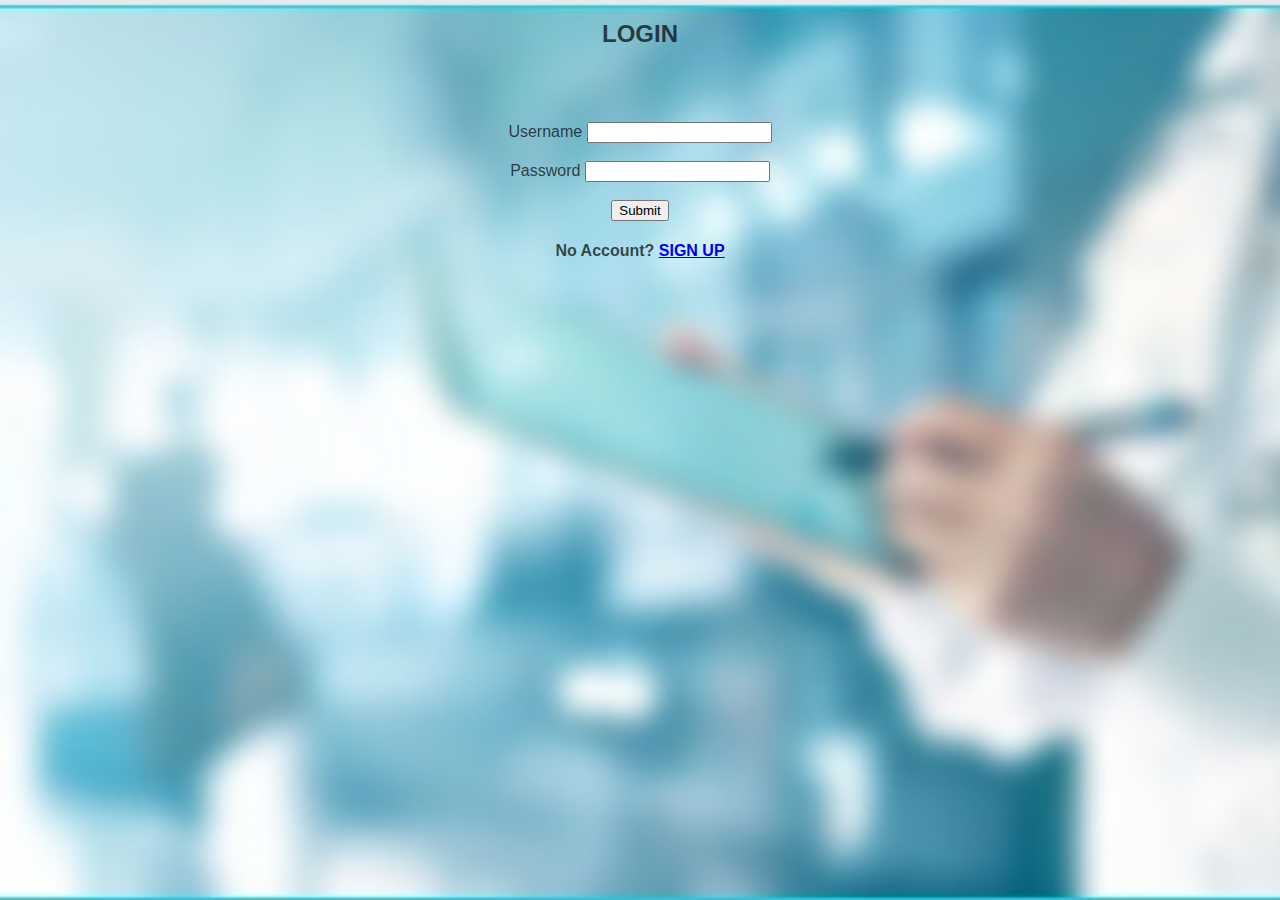
<file: admin.html>
<!DOCTYPE html>
<html lang="en">
  <head>
    <link rel="stylesheet" href="style.css" />
    <meta charset="UTF-8" />
    <meta http-equiv="X-UA-Compatible" content="IE=edge" />
    <meta name="viewport" content="width=device-width, initial-scale=1.0" />
    <title>Admin Login</title>
  </head>

  <body>
<h2 align="center">LOGIN</h2>
<br><br><br>
<form align="center" action="https://images.pexels.com/photos/1190298/pexels-photo-1190298.jpeg?auto=compress&cs=tinysrgb&dpr=1&w=500">
  <label  for="uname">Username </label>
  <input type="text" id="fname" name="fname" value=""><br><br>
  <label for="lname">Password</label>
  <input type="text" id="lname" name="lname" value=""><br><br>
  <input type="submit" value="Submit">
</form> 
<h4 align="center">No Account? <a href="signup.html">SIGN UP</a> </h4>
  </body>
</html>
</file>
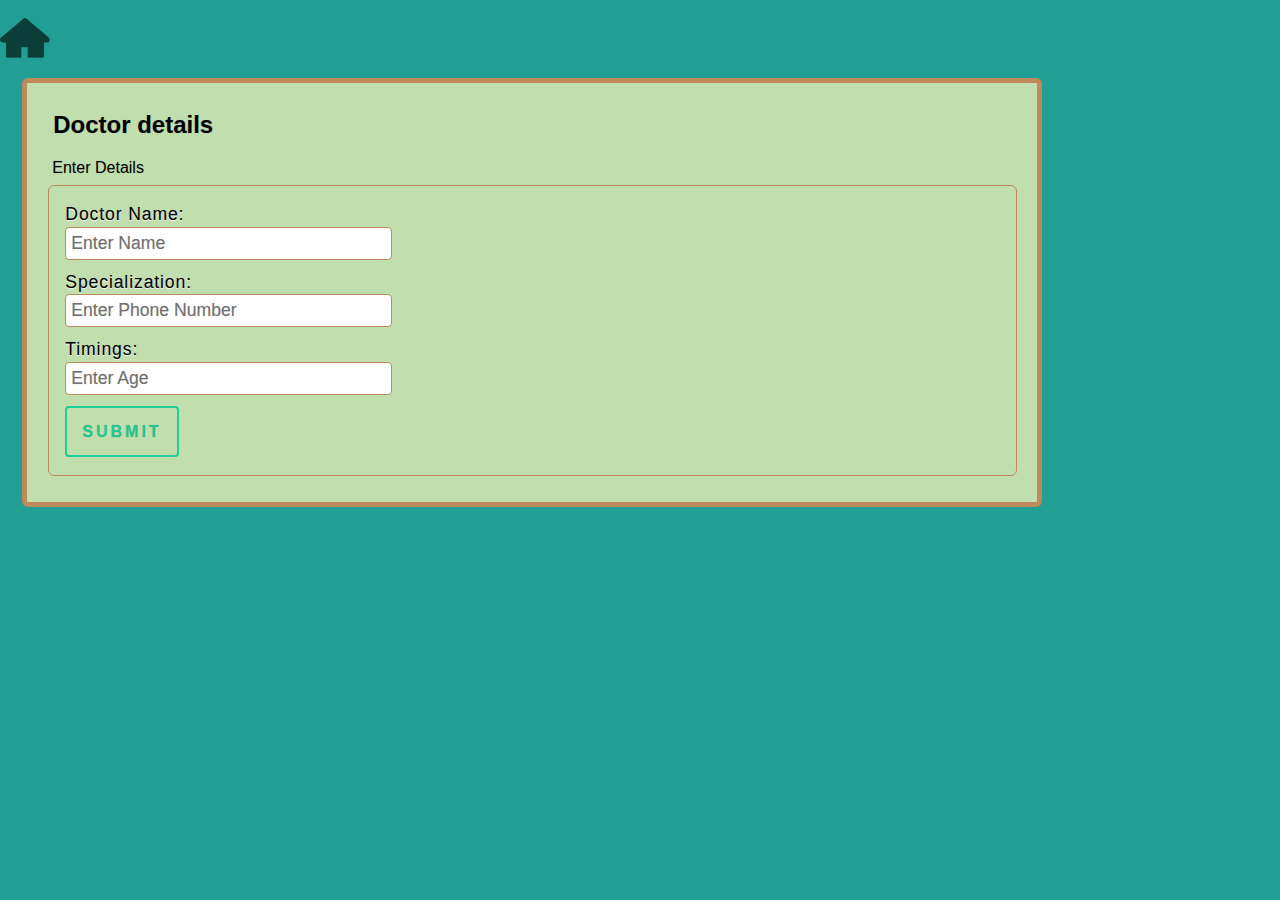
<file: doc.html>
<!DOCTYPE html>
<html lang="en">
<head>
    <meta charset="UTF-8">
    <meta http-equiv="X-UA-Compatible" content="IE=edge">
    <meta name="viewport" content="width=device-width, initial-scale=1.0">
    <title>Doctor details</title>
    <link rel="stylesheet" href="stylez.css">
</head>
<body><br>
  <a href="index.html">
    <input type="image" src="home.png"  height="40" width="50" onclick="index.html" />
</a>
    <section class="form-content">
  <article class="form-panel">
<div class="form-content">
  <h2>Doctor details</h2>
  <p>Enter Details</p>
  <div class="form-fieldset">
  
<div>
    <label>Doctor Name:</label>
    <input type="text" class="input-text" placeholder="Enter Name"/>
  </div>
  <div>
    <label>Specialization:</label>
    <input type="text" class="input-text" placeholder="Enter Phone Number" />
  </div>
  <div>
    <label>Timings:</label>
    <input type="text" class="input-text" placeholder="Enter Age" />
  </div>
  <br>
    <div>
    <a href="#" class='btn' align="center">Submit</a>
    </div> <br>
    </article>
  </section>
</file>
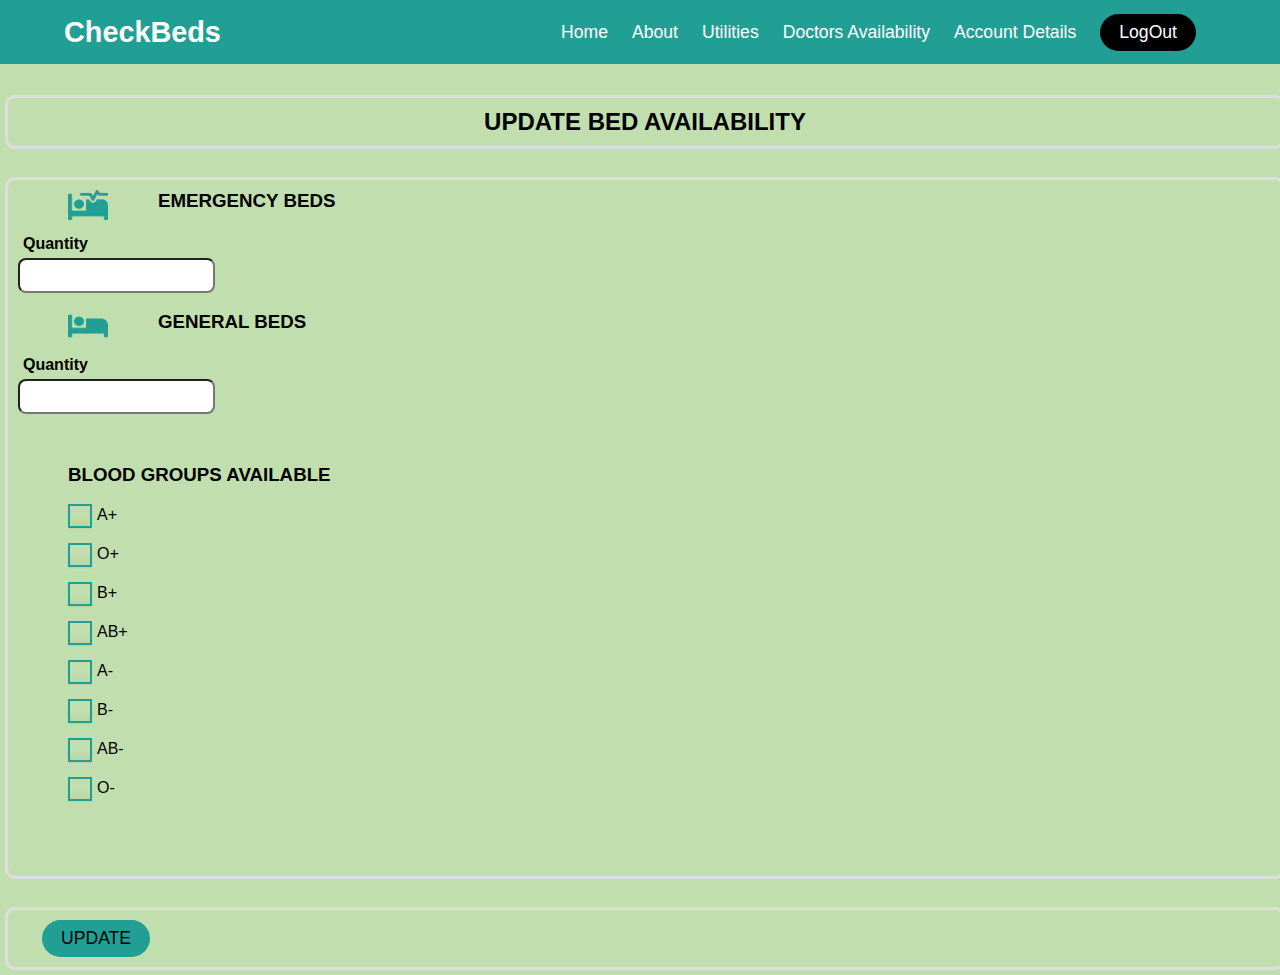
<file: login.html>
<!DOCTYPE html>
<html>
  <head>
    <script src="script.js"></script>
    <meta charset="utf-8" />
    <meta http-equiv="X-UA-Compatible" content="IE=edge" />
    <title>Update Beds</title>
    <meta name="viewport" content="width=device-width, initial-scale=1" />
    <link
      href="https://fonts.googleapis.com/icon?family=Material+Icons"
      rel="stylesheet"
    />
    <link rel="stylesheet" href="styles.css">
    <style>
      
    </style>
  </head>
  
  <body style="background-color : #C1DEAE">
  <body>
    <nav class="navbar">
      <div class="navbar-container container">
        <input type="checkbox" name="" id="" />
        <div class="hamburger-lines">
          <span class="line line1"></span>
          <span class="line line2"></span>
          <span class="line line3"></span>
        </div>
        <ul class="menu-items">
          <li><a href="index.html">Home</a></li>
          <li><a href="#">About</a></li>
          <li><a href="#">Utilities</a></li>
		  <li><a href="doc.html">Doctors Availability</a></li>
		  <li><a href="#">Account Details</a></li>
          <button><a href="index.html">LogOut</a></button>
        </ul>
        <h1 class="logo">CheckBeds</h1>
      </div>
    </nav><br><br><br><br><br>

    <div class="border">
      <h2 align="center">UPDATE BED AVAILABILITY</h2>
    </div><br>
    <div class="border">
      <img src="imgbedemergency.png" alt="bed" width="40" height="30" style="vertical-align:middle;margin:0px 50px">
      <h3>EMERGENCY BEDS</h3><br>
      <h4>Quantity</h4>
      <input type="number" class="e-quan" /><br><br>
      <img src="imgbed.png" alt="bed" width="40" height="30" style="vertical-align:middle;margin:0px 50px">
      <h3>GENERAL BEDS</h3><br>
      <h4>Quantity</h4>
      <input type="number" class="g-quan" />


<div class="new">
  <form>
    <div class="form-group">
	<h3>BLOOD GROUPS AVAILABLE</h3><br>
      <input type="checkbox" id="A+">
      <label for="A+">A+</label>
    </div>
    <div class="form-group">
      <input type="checkbox" id="O+">
      <label for="O+">O+</label>
    </div>
    <div class="form-group">
      <input type="checkbox" id="B+">
      <label for="B+">B+</label>
    </div>
	<div class="form-group">
      <input type="checkbox" id="AB+">
      <label for="AB+">AB+</label>
    </div>
    <div class="form-group">
      <input type="checkbox" id="A-">
      <label for="A-">A-</label>
    </div>
    <div class="form-group">
      <input type="checkbox" id="B-">
      <label for="B-">B-</label>
    </div>
	<div class="form-group">
      <input type="checkbox" id="AB-">
      <label for="AB-">AB-</label>
    </div>
    <div class="form-group">
      <input type="checkbox" id="O-">
      <label for="O-">O-</label>
    </div>
  </form>
</div>

    </div><br>
    
      <div class="border">
        <button type="submit" style="background-color: #219f94" style"color:"white">UPDATE</button>
      </div>
    </div>
    
  </body>
</html>
</file>
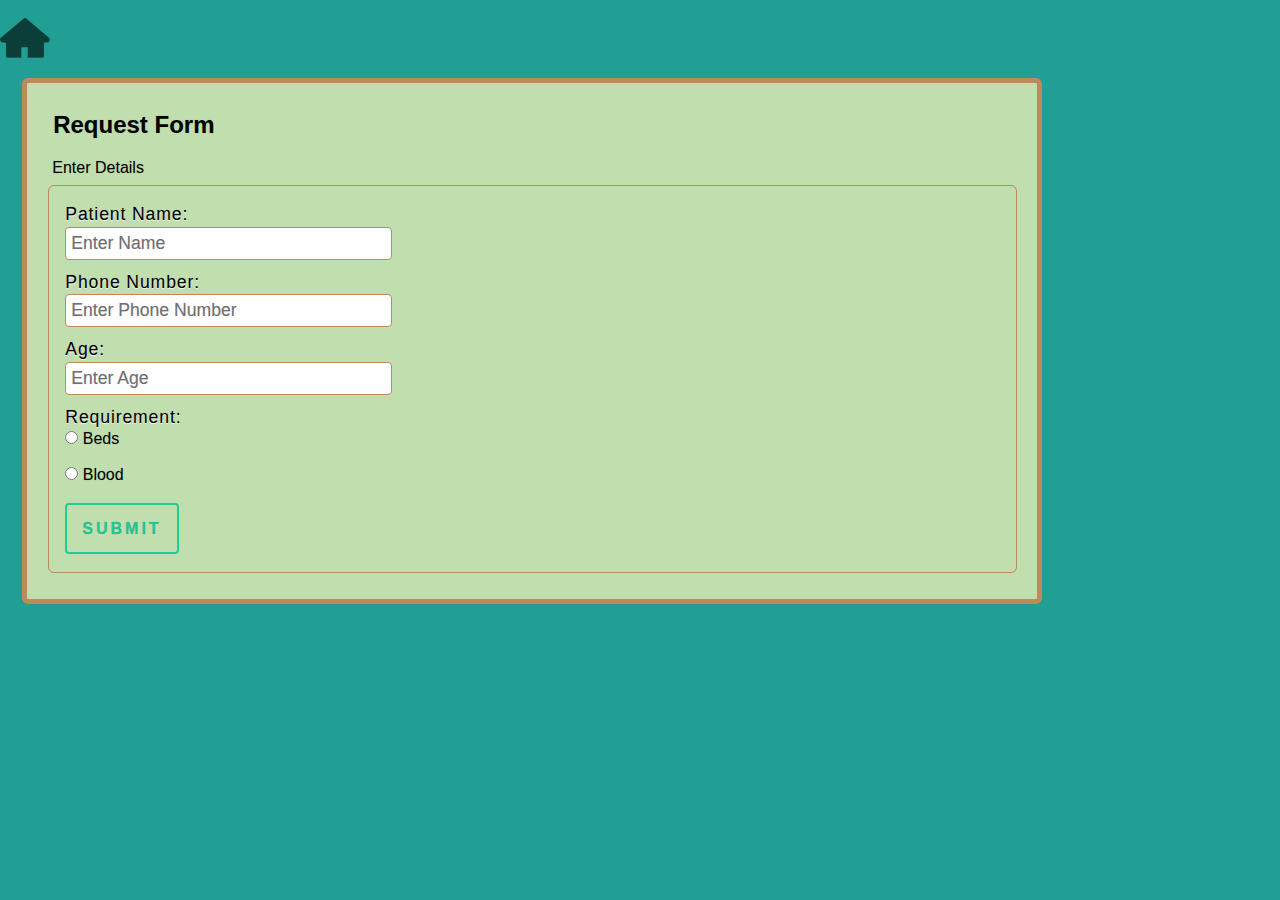
<file: request.html>
<!DOCTYPE html>
<html lang="en">
  <head>
    <meta charset="UTF-8" />
    <meta http-equiv="X-UA-Compatible" content="IE=edge" />
    <meta name="viewport" content="width=device-width, initial-scale=1.0" />
    <title>Request Form</title>
    <link rel="stylesheet" href="stylez.css" />
  </head>
  
  
  <body>
    <br>
    <a href="index.html">
<input type="image" src="home.png"  height="40" width="50" onclick="index.html"/>
 </a>
    <section class="form-content">
      <article class="form-panel">
        <div class="form-content">
          <h2>Request Form</h2>
          <p>Enter Details</p>
          <div class="form-fieldset">
            <div>
              <label>Patient Name:</label>
              <input type="text" class="input-text" placeholder="Enter Name" />
            </div>
            <div>
              <label>Phone Number:</label>
              <input
                type="text"
                class="input-text"
                placeholder="Enter Phone Number"
              />
            </div>
            <div>
              <label>Age:</label>
              <input type="text" class="input-text" placeholder="Enter Age" />
            </div>
            <div class="Requirement">
              <label>Requirement:</label>
                  <input type="radio" name="group1" value="beds" onchange="changed()" class="beds" />
                Beds
                <div class='bedOptions'></div>
                <br />
                  <input type="radio" name="group1" value="blood" onchange="changed()" class="blood" />
                Blood
                <div class="bloodOptions"></div>
                <br />
              </ul><br> <a href="index.html" class='btn' align="center">Submit</a><br>
            </div><br>
          </div>
        </div>
           

      </article>
    </section>
    <script>
      var bedOpt = document.querySelector(".bedOptions");
      var bloodOpt = document.querySelector(".bloodOptions")
      // console.log(requ);
      var radioBeds = document.querySelector(".Requirement .beds");
      var radioBlood = document.querySelector(".Requirement .blood");
      var bothRadioButtons = document.querySelectorAll(".radio1");
      // console.log(radioBlood.checked);
      var changed = ()=>{
      var htmlBlood = `<div id="area-2" class="area">
                <input type="radio" name="group1" />A+<br />
                <input type="radio" name="group1" />O+<br />
                <input type="radio" name="group1" />B+<br />
                <input type="radio" name="group1" /> AB+<br />
                <input type="radio" name="group1" />A-<br />
                <input type="radio" name="group1" /> B-<br />
                <input type="radio" name="group1" />AB-<br />
                <input type="radio" name="group1" /> O-<br />
              </div>`;

      var htmlBeds = `<div id="area-1" class="area">
              <input type="radio" name="group1" value="1" />Emergency Beds<br />
              
              <input type="radio" name="group1" value="2" /> General Beds<br />
            </div>`;

      console.log(radioBeds.checked, radioBlood.checked);
      if(radioBeds.checked){
        if(!!document.querySelector('#area-2'))
          document.querySelector('#area-2').remove();
        bedOpt.innerHTML = htmlBeds;
      }
      else if(radioBlood.checked){
        if(!!document.querySelector('#area-1'))
          document.querySelector('#area-1').remove();
        bloodOpt.innerHTML = htmlBlood;
      }

      //TRIAL AND ERRORS : )
      // bothRadioButtons.forEach(function (radio) {
      //   console.log(radio.value);
        // radio.addEventListener("change", (event) => {
      //     console.log(radio.value);
      //     if(event.target.value == "blood"){
      //       if(!!document.querySelectorAll('#area-2')){
      //         htmlBeds.remove;
      //       };
      //       requ.innerHTML += htmlBlood;
      //     }
      //   else if(event.target.value == "beds"){
      //     console.log(!!document.querySelector('.area'));
      //     requ.innerHTML += htmlBeds;
      //   }
      //   // });
      // });
    //   })
     }
      // radioBlood.addEventListener("click", function () {
      //   if (radioBlood.checked) {
      //     var htmlBlood = `<div id="area-2" class="area">
      //           <input type="radio" name="group1" />A+<br />
      //           <input type="radio" name="group1" />O+<br />
      //           <input type="radio" name="group1" />B+<br />
      //           <input type="radio" name="group1" /> AB+<br />
      //           <input type="radio" name="group1" />A-<br />
      //           <input type="radio" name="group1" /> B-<br />
      //           <input type="radio" name="group1" />AB-<br />
      //           <input type="radio" name="group1" /> O-<br />
      //         </div>`;

      //     requ.innerHTML += htmlBlood;
      //   }
      // });
      // radioBeds.addEventListener("click", function () {
      //   if (radioBeds.checked) {
      //     var htmlBeds = `<div id="area-1" class="area">
      //           <input type="radio" name="group1" value="1" />Emergency Beds<br />
      //           <br />
      //           <input type="radio" name="group1" value="2" /> General Beds<br />
      //         </div>`;
      //     requ.innerHTML += htmlBeds;
      //   }
      // });
    </script>
  </body>
</html>
</file>
<file: style.css>
body {
  background-image: url('hospbg.jpeg');
  background-repeat: no-repeat;
   background-attachment: fixed;
  background-size: cover;
}
@import url("https://fonts.googleapis.com/css?family=Nunito:400,600,700");
* {
  box-sizing: border-box;
}

body {
  font-family: "Nunito", sans-serif;
  color: rgba(0, 0, 0, 0.7);
}

.container {
  height: 100vh;
  background-image: url("hospbg.jpg");
  opacity: 0.5;
  background-size: cover;
  background-position: center;
  background-repeat: no-repeat;
}

.modal {
  position: fixed;
  left: 0;
  bottom: 0;
  width: 100%;
  height: 60px;
  background: rgba(51, 51, 51, 0.5);
  display: flex;
  flex-direction: column;
  align-items: center;
  justify-content: center;
  transition: 0.4s;
}
.modal-container {
  display: flex;
  max-width: 720px;
  width: 100%;
  border-radius: 10px;
  overflow: hidden;
  position: absolute;
  opacity: 0;
  pointer-events: none;
  transition-duration: 0.3s;
  background: #fff;
  transform: translateY(100px) scale(0.4);
}
.modal-title {
  font-size: 26px;
  margin: 0;
  font-weight: 400;
  color: #55311c;
}
.modal-desc {
  margin: 6px 0 30px 0;
}
.modal-left {
  padding: 60px 30px 20px;
  background: #fff;
  flex: 1.5;
  transition-duration: 0.5s;
  transform: translateY(80px);
  opacity: 0;
}
.modal-button {
  color: #7d695e;
  font-family: "Nunito", sans-serif;
  font-size: 18px;
  cursor: pointer;
  border: 0;
  outline: 0;
  padding: 10px 40px;
  border-radius: 30px;
  background: white;
  box-shadow: 0 10px 40px rgba(0, 0, 0, 0.16);
  transition: 0.3s;
}
.modal-button:hover {
  border-color: rgba(255, 255, 255, 0.2);
  background: rgba(255, 255, 255, 0.8);
}
.modal-right {
  flex: 2;
  font-size: 0;
  transition: 0.3s;
  overflow: hidden;
}
.modal-right img {
  width: 100%;
  height: 100%;
  transform: scale(2);
  -o-object-fit: cover;
     object-fit: cover;
  transition-duration: 1.2s;
}
.modal.is-open {
  height: 100%;
  background: rgba(51, 51, 51, 0.85);
}
.modal.is-open .modal-button {
  opacity: 0;
}
.modal.is-open .modal-container {
  opacity: 1;
  transition-duration: 0.6s;
  pointer-events: auto;
  transform: translateY(0) scale(1);
}
.modal.is-open .modal-right img {
  transform: scale(1);
}
.modal.is-open .modal-left {
  transform: translateY(0);
  opacity: 1;
  transition-delay: 0.1s;
}
.modal-buttons {
  display: flex;
  justify-content: space-between;
  align-items: center;
}
.modal-buttons a {
  color: rgba(51, 51, 51, 0.6);
  font-size: 14px;
}

.sign-up {
  margin: 60px 0 0;
  font-size: 14px;
  text-align: center;
}
.sign-up a {
  color: #8c7569;
}

.input-button {
  padding: 8px 12px;
  outline: none;
  border: 0;
  color: #fff;
  border-radius: 4px;
  background: #8c7569;
  font-family: "Nunito", sans-serif;
  transition: 0.3s;
  cursor: pointer;
}
.input-button:hover {
  background: #55311c;
}

.input-label {
  font-size: 11px;
  text-transform: uppercase;
  font-family: "Nunito", sans-serif;
  font-weight: 600;
  letter-spacing: 0.7px;
  color: #8c7569;
  transition: 0.3s;
}

.input-block {
  display: flex;
  flex-direction: column;
  padding: 10px 10px 8px;
  border: 1px solid #ddd;
  border-radius: 4px;
  margin-bottom: 20px;
  transition: 0.3s;
}
.input-block input {
  outline: 0;
  border: 0;
  padding: 4px 0 0;
  font-size: 14px;
  font-family: "Nunito", sans-serif;
}
.input-block input::-moz-placeholder {
  color: #ccc;
  opacity: 1;
}
.input-block input:-ms-input-placeholder {
  color: #ccc;
  opacity: 1;
}
.input-block input::placeholder {
  color: #ccc;
  opacity: 1;
}
.input-block:focus-within {
  border-color: #8c7569;
}
.input-block:focus-within .input-label {
  color: rgba(140, 117, 105, 0.8);
}

.icon-button {
  outline: 0;
  position: absolute;
  right: 10px;
  top: 12px;
  width: 32px;
  height: 32px;
  border: 0;
  background: 0;
  padding: 0;
  cursor: pointer;
}
.cen {
  position: absolute;
  top: 50%;
  left: 50%;
  font-size: 300%;
  font-weight: 900;
  opacity:1.5;
  transform: translate(-50%, -50%);
}

.scroll-down {
  position: fixed;
  top: 50%;
  left: 50%;
  display: flex;
  flex-direction: column;
  align-items: center;
  text-align: center;
  color: #7d695e;
  font-size: 32px;
  font-weight: 800;
  transform: translate(-50%, -50%);
}
.scroll-down svg {
  margin-top: 16px;
  width: 52px;
  fill: currentColor;
}

@media (max-width: 750px) {
  .modal-container {
    width: 90%;
  }

  .modal-right {
    display: none;
  }
}

.table {
    display: table;
    text-align: center;
    width: 60%;
    margin:3% auto 0;
    border-collapse: separate;
    font-family: 'Roboto', sans-serif;
    font-weight: 400;
  }
  
  .table_row {
    display: table-row;
  }
  
  .theader {
    display: table-row;
  }
  
  .table_header {
    display: table-cell;
    border-bottom: rgb(230, 230, 230) 1px solid;
    border-top: #ccc 1px solid;
    background: #bdbdbd;
    color: #e5e5e5;
    padding-top: 10px;
    padding-bottom: 10px;
    font-weight: 700;
  }
  
  .table_header:first-child {
    border-left: #ccc 1px solid;
    border-top-left-radius: 5px;
  }
  
  .table_header:last-child {
    border-right: #ccc 1px solid;
    border-top-right-radius: 5px;
  }
  
  .table_small {
    display: table-cell;
  }
  
  .table_row > .table_small > .table_cell:nth-child(odd) {
    display: none;
    background: #bdbdbd;
    color: #e5e5e5;
    padding-top: 10px;
    padding-bottom: 10px;
  }
  
  .table_row > .table_small > .table_cell {
    padding-top: 3px;
    padding-bottom: 3px;
    color: #5b5b5b;
    border-bottom: #ccc 1px solid;
  }
  
  .table_row > .table_small:first-child > .table_cell {
    border-left: #ccc 1px solid;
  }
  
  .table_row > .table_small:last-child > .table_cell {
    border-right: #ccc 1px solid;
  }
  
  .table_row:last-child > .table_small:last-child > .table_cell:last-child {
    border-bottom-right-radius: 5px;
  }
  
  .table_row:last-child > .table_small:first-child > .table_cell:last-child {
    border-bottom-left-radius: 5px;
  }
  
  .table_row:nth-child(n) {
    background: #e9e9e9;
  }
  
  @media screen and (max-width: 900px) {
    .table {
      width: 90%
    }
  }
  
 
   
.dataTable {
  display: block;
  width: 100%;
  margin: 1em 0;
}

.dataTable thead, .dataTable tbody, .dataTable thead tr, .dataTable th {
  display: block;
}

.dataTable thead {
  float: left;
}

.dataTable tbody {
  width: auto;
  position: relative;
  overflow-x: auto;
}

.dataTable td, .dataTable th {
  padding: .625em;
  line-height: 1.5em;
  border-bottom: 1px dashed #ccc;
  box-sizing: border-box;
  overflow-x: hidden;
  overflow-y: auto;
}

.dataTable th {
  text-align: left;
  background: rgba(0, 0, 0, 0.14);
  border-bottom: 1px dashed #aaa;
}

.dataTable tbody tr {
  display: table-cell;
}

.dataTable tbody td {
  display: block;
}

.dataTable tr:nth-child(odd) {
	background: rgba(0, 0, 0, 0.07);
}

@media screen and (min-width: 50em) {

  .dataTable {
    display: table;
  }
  
  .dataTable thead {
    display: table-header-group;
    float: none;
  }
  
  .dataTable tbody {
    display: table-row-group;
  }
  
  .dataTable thead tr, .dataTable tbody tr {
    display: table-row;
  }
  
  .dataTable th, .dataTable tbody td {
    display: table-cell;
  }
  
  .dataTable td, .dataTable th {
    width: auto;
  }
  
}
@import url(https://fonts.googleapis.com/css?family=Open+Sans);



.search {
  width: 100%;
  position: relative;
  display: flex;
}

.searchTerm {
  width: 100%;
  border: 3px solid #00B4CC;
  border-right: none;
  padding: 5px;
  height: 36px;
  border-radius: 5px 0 0 5px;
  outline: none;
  color: #9DBFAF;
}

.searchTerm:focus{
  color: #00B4CC;
}

.searchButton {
  width: 40px;
  height: 36px;
  border: 1px solid #00B4CC;
  background: #00B4CC;
  text-align: center;
  color: #fff;
  border-radius: 0 5px 5px 0;
  cursor: pointer;
  font-size: 20px;
}

/*Resize the wrap to see the search bar change!*/
.wrap{
  width: 40%;
  position: absolute;

  left: 50%;
  transform: translate(-50%, -50%);
}
</file>
<file: stylez.css>
html

body {
  background-color: #c1deae;
  font-family: "franklin-gothic-urw", Sans-Serif;
  font-size: 100%;

  background-color: #219f94;
  font-weight: normal;
  color: #000000;
  -webkit-text-stroke: 1px rgba(0, 0, 0, 0.1);
  margin: 0 auto;
  padding: 0;
  display: block;
  clear: both;
 
  min-width: 900px;
}
p {
  display: block;
  margin: 0;
  padding: 0.5em 0.25em;
}

.required-item {
  display: inline-block;
  vertical-align: middle;
}
input[type="text"].required-background {
  padding-left: 30px;
}
.form-content {
  display: block;
  clear: both;
  margin: 0 auto;
  padding: 0;
  width: 99%;
  background: transparent;
}
.form-panel {
  width: 1020px;

  margin-left: auto;
  margin-right: auto;
  background-color: #c1deae;
  display: block;
  -webkit-border-radius: 6px;
  -moz-border-radius: 6px;
  -o-border-radius: 6px;
  border-radius: 6px;
  padding: 1em;
  margin: 1em;
  border: 5px solid #be8a5c;
}
.form-fieldset {
  background-color: #c1deae;
  display: block;
  -webkit-border-radius: 6px;
  -moz-border-radius: 6px;
  -o-border-radius: 6px;
  border-radius: 6px;
  padding: 1em;
  margin: 0 auto 10px auto;
  border: 1px solid #be8a5c;
}
h2 {
  display: block;
  clear: both;
  width: 99%;
  margin: 0 auto;
  padding: 0.5em 0;
  font-size: 1.5em;
  background-color: transparent;
  border: none;
  text-align: left;
}
label {
  display: block;
  clear: both;
  font-weight: normal;
  font-size: 1.1em;
  letter-spacing: 0.05em;
  line-height: 1.4;
  color: #000000;
  text-shadow: 0 1px 1px #fff;
}
input[type="text"] {
  min-width: 275px;
  width: 35%;
  padding: 5px;
  font-size: 1.1em;
  border: 1px solid #be8a5c;
  -webkit-border-radius: 4px;
  -moz-border-radius: 4px;
  -o-border-radius: 4px;
  border-radius: 4px;
  margin: 0 0 10px 0;
  background-color: white;
}
*:focus {
  -moz-box-shadow: 0px 0px 6px #56a0d3, 0px 0px 8px #ffffff;
  -webkit-box-shadow: 0px 0px 6px #56a0d3, 0px 0px 8px #ffffff;
  box-shadow: 0px 0px 6px #56a0d3, 0px 0px 8px #ffffff;
}

#site-select {
  width: 300px;
  border: none;
  -webkit-appearance: none;
  font-size: 1em;
  color: #333333;
  padding: 5px;
}
.form-input-select {
  min-width: 275px;
  width: 35% !important;
  padding: 0;
  font-size: 1.1em;
  border: 1px solid #5c8cbb !important;
  -webkit-border-radius: 4px;
  -moz-border-radius: 4px;
  -o-border-radius: 4px;
  border-radius: 4px;
  margin: 0 0 10px 0;
  background-color: white !important;
}
.area {
  gap: 10px;
  display: flex;
  flex-wrap: wrap;
  order: 5;
  background-color: #f2f5c8;
}
/* Global Styling */
* {
  box-sizing: border-box;
  margin: 0;
  padding: 0;
}

html,
body {
  height: 100vh;
  width: 100vw;
  background: #fff;
  justify-content: center;

  font-family: "Open Sans", sans-serif;
}

/* Button */
.btn {
  background: transparent;
  width: 200px;
  position: relative;
  padding: 15px;
  color: #1ecd97;
  cursor: pointer;
  text-align: center;
  text-transform: uppercase;
  letter-spacing: 3px;
  transition: all 500ms cubic-bezier(0.6, -0.28, 0.735, 0.045);
  border-radius: 4px;
  font-weight: 600;
  overflow: hidden;
  border: 2px solid #1ecd97;
  text-decoration: none;
}
</file>
<file: styles.css>
.border {
        margin: auto;
  
       width: 100%;
        padding: 10px;
        margin: 5px;
        border: 3px solid #dedede;
        border-radius: 10px;
      }
	  @import url("https://fonts.googleapis.com/css2?family=Poppins:ital,wght@0,100;0,200;0,300;0,400;0,500;0,600;0,700;0,800;0,900;1,100;1,200;1,300;1,400;1,500;1,600;1,700;1,800;1,900&display=swap");

*,
*::after,
*::before {
  box-sizing: border-box;
  padding: 0;
  margin: 0;
  font-family: "Poppins", sans-serif;
}

.html {
  font-size: 62.5%;
}

.navbar input[type="checkbox"],
.navbar .hamburger-lines {
  display: none;
}

.container {
  max-width: 1200px;
  width: 90%;
  margin: auto;
}

.navbar {
  position: fixed;
  width: 100%;
  background: #219f94;
  color: #fff;
}

.navbar-container {
  display: flex;
  justify-content: space-between;
  align-items: center;
  height: 64px;
}

.menu-items {
  order: 2;
  display: flex;
}
.logo {
  order: 1;
  font-size: 1.8rem;
}

.menu-items li,
button {
  list-style: none;
  margin-left: 1.5rem;
  font-size: 1.1rem;
  display: flex;
  align-items: center;
}

.navbar a {
  color: #fff;
  text-decoration: none;
  font-weight: 500;
  transition: color 0.3s ease-in-out;
}
img {
  float: left;
}

button {
  padding: 8px 19px;
  margin-right: 20px;
  background-color: rgb(0, 0, 0 , 1);
  border: none;
  border-radius: 50px;
  cursor: pointer;
  transition: all ease-in-out 0s;
}

button:hover a {
  color: #219F94;
}

button:hover {
  background: #fff;
  color: #219f94;
}

.navbar a:hover {
  color: #c1deae;
}

@media (max-width: 768px) {
  .navbar-container input[type="checkbox"],
  .navbar-container .hamburger-lines {
    display: block;
  }

  .navbar-container {
    display: block;
    position: relative;
    height: 64px;
  }

  .navbar-container input[type="checkbox"] {
    position: absolute;
    display: block;
    height: 32px;
    width: 30px;
    top: 20px;
    left: 20px;
    z-index: 5;
    opacity: 0;
    cursor: pointer;
  }

  .navbar-container .hamburger-lines {
    display: block;
    height: 28px;
    width: 35px;
    position: absolute;
    top: 20px;
    left: 20px;
    z-index: 2;
    display: flex;
    flex-direction: column;
    justify-content: space-between;
    align-items: center;
  }

  .navbar-container .hamburger-lines .line {
    display: block;
    height: 4px;
    width: 100%;
    border-radius: 10px;
    background: #fff;
  }

  .navbar-container .hamburger-lines .line1 {
    transform-origin: 0% 0%;
    transition: transform 0.3s ease-in-out;
  }

  .navbar-container .hamburger-lines .line2 {
    transition: transform 0.1s ease-in-out;
  }

  .navbar-container .hamburger-lines .line3 {
    transform-origin: 0% 100%;
    transition: transform 0.3s ease-in-out;
  }

  .navbar .menu-items {
    padding-top: 100px;
    background: #24252a;
    height: 100vh;
    max-width: 300px;
    transform: translate(-150%);
    display: flex;
    flex-direction: column;
    margin-left: -40px;
    padding-left: 40px;
    transition: transform 0.5s ease-in-out;
    overflow: scroll;
  }

  .navbar .menu-items li {
    margin-bottom: 1.8rem;
    font-size: 1rem;
    font-weight: 500;
  }

  button {
    width: fit-content;
    margin-left: 1rem;
  }

  .logo {
    position: absolute;
    top: 12px;
    right: 15px;
    font-size: 1.7rem;
  }


  .navbar-container input[type="checkbox"]:checked ~ .menu-items {
    transform: translateX(0);
  }

  .navbar-container input[type="checkbox"]:checked ~ .hamburger-lines .line1 {
    transform: rotate(45deg);
  }

  .navbar-container input[type="checkbox"]:checked ~ .hamburger-lines .line2 {
    transform: scaleY(0);
  }

  .navbar-container input[type="checkbox"]:checked ~ .hamburger-lines .line3 {
    transform: rotate(-45deg);
  }
}

@media (max-width: 500px) {
  .navbar-container input[type="checkbox"]:checked ~ .logo {
    display: none;
  }
}
*, *:before, *:after {
  -webkit-box-sizing: border-box;
  -moz-box-sizing: border-box;
  box-sizing: border-box;
  margin: 0;
  padding: 0;
}


.new {
  padding: 50px;
}

.form-group {
  display: block;
  margin-bottom: 15px;
}

.form-group input {
  padding: 0;
  height: initial;
  width: initial;
  margin-bottom: 0;
  display: none;
  cursor: pointer;
}

.form-group label {
  position: relative;
  cursor: pointer;
}

.form-group label:before {
  content:'';
  -webkit-appearance: none;
  background-color: transparent;
  border: 2px solid #219f94;
  box-shadow: 0 1px 2px rgba(0, 0, 0, 0.05), inset 0px -15px 10px -12px rgba(0, 0, 0, 0.05);
  padding: 10px;
  display: inline-block;
  position: relative;
  vertical-align: middle;
  cursor: pointer;
  margin-right: 5px;
}

.form-group input:checked + label:after {
  content: '';
  display: block;
  position: absolute;
  top: 2px;
  left: 9px;
  width: 6px;
  height: 14px;
  border: solid #0079bf;
  border-width: 0 2px 2px 0;
  transform: rotate(45deg);
}

  .border input {
  padding: 8px;
  border-radius: 8px;
}
.border h4 {
  padding: 5px;
}
</file>
